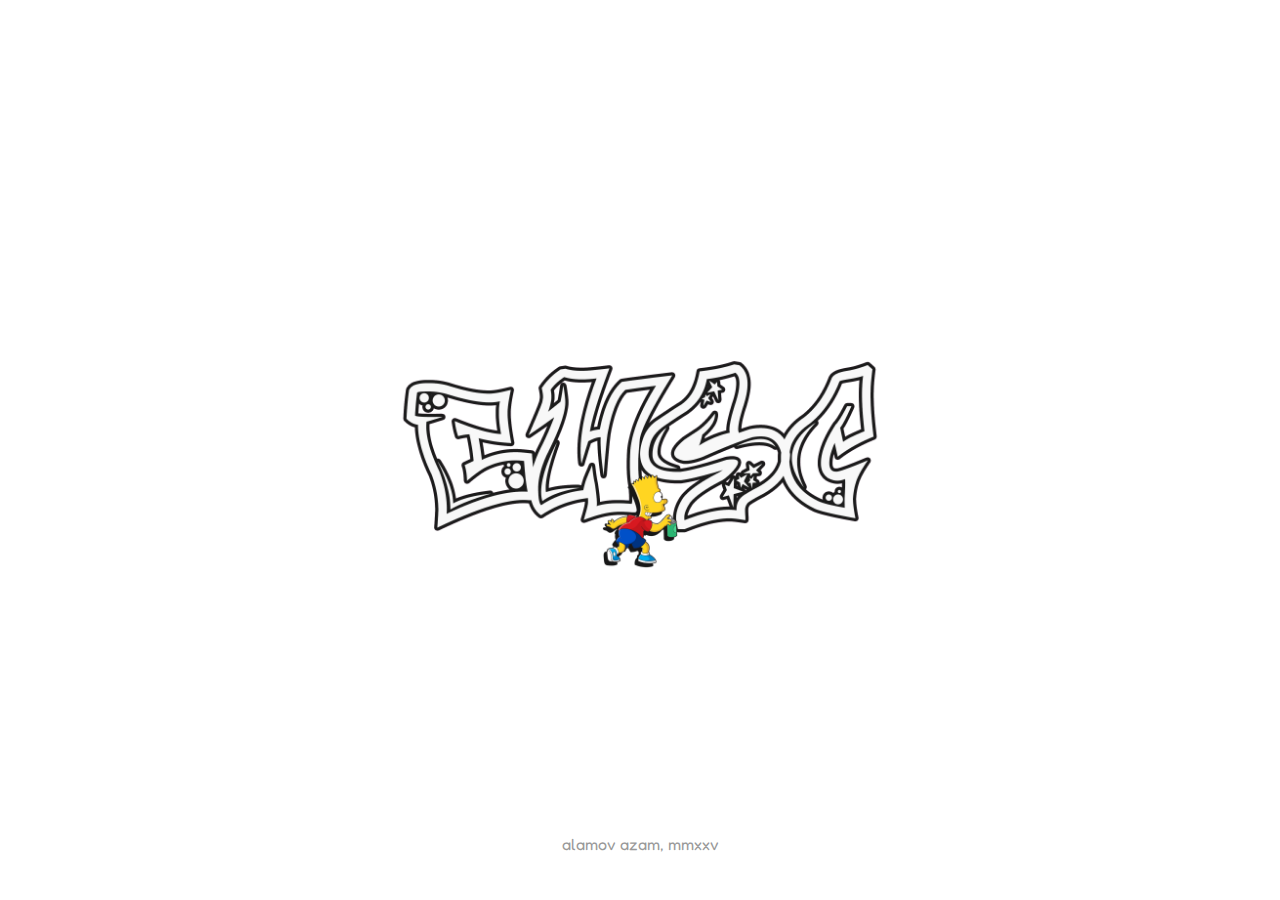
<file: index.html>
<!DOCTYPE html>

<html>

<head>
	<title>ewsc.wtf - home</title>
	<link rel="stylesheet" href="css/uikit.css" />
	<link rel="stylesheet" href="css/default.css" />
	<script src="js/uikit.min.js"></script>
	<script src="js/uikit-icons.min.js"></script>
	<link rel="shortcut icon" href="ico/logo.png" />
	<meta http-equiv="Content-Type" content="text/html; charset=utf-8">
	<meta name="viewport" content="width=device-width, initial-scale=1">
	<link rel="preconnect" href="https://fonts.googleapis.com">
    <link rel="preconnect" href="https://fonts.gstatic.com" crossorigin>
    <link href="https://fonts.googleapis.com/css2?family=Fredoka&display=swap" rel="stylesheet"> 
</head>

<body class="al-background-custom">
	<div class="uk-container uk-position-center">
		<div uk-scrollspy="cls: uk-animation-slide-bottom; target: .uk-card; delay: 400; repeat: false">
			<div class="uk-margin-remove uk-card uk-text-light uk-text-center">
				<img src="ico/fontic.png" width="500vw">
			</div>
		</div>
	</div>



	
	<div class="uk-container uk-position-bottom">
		<div uk-scrollspy="cls: uk-animation-slide-bottom; target: .uk-card; delay: 400; repeat: false">
			<footer class="uk-position-bottom uk-padding-remove">
				<div class="uk-text-muted uk-card uk-text-center uk-margin-remove-bottom"><p class="uk-margin-remove">alamov azam, mmxxv</p></div>
				<div class="uk-text-muted uk-card uk-text-center uk-margin-remove-top">
					<ul class="uk-breadcrumb">
						<li><a href="mailto:alamovazamjon@gmail.com" target="_blank">mail</a></li>
						<li><a href="https://github.com/ewsc" target="_blank">github</a></li>
						<li><a href="https://discord.com/users/775264495270232064" target="_blank">discord</a></li>
					</ul>
				</div>
			</footer>
		</div>
	</div>


</body>

</html>
</file>
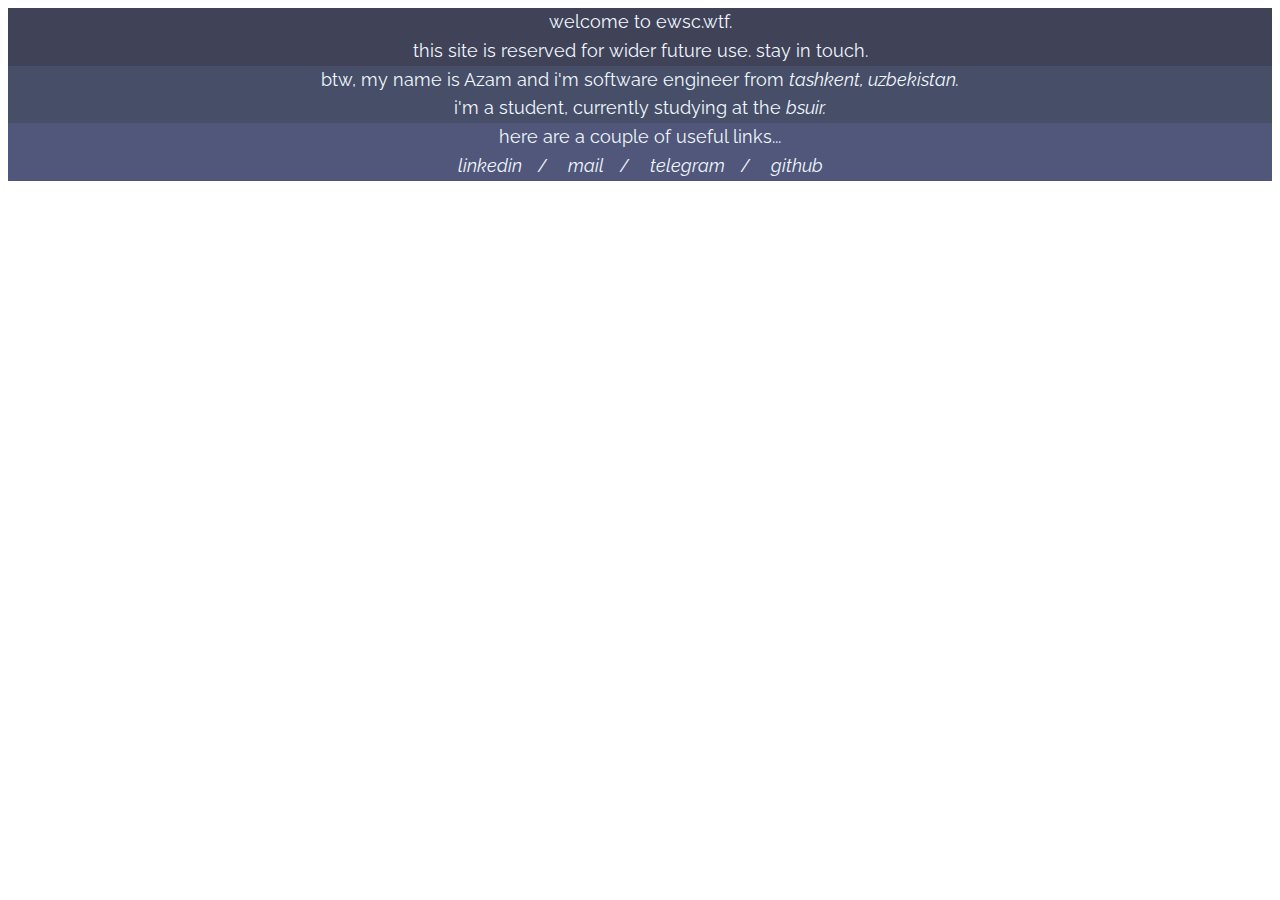
<file: v2.html>
<!DOCTYPE html>
<html lang="en">
<head>
    <meta http-equiv="Content-Type" content="text/html; charset=utf-8"/>
    <link rel="stylesheet" type="text/css" href="second/fullpage/fullpage.css"/>
    <link rel="shortcut icon" href="second/ico/logo.png"/>
    <script src="vendors/easings.min.js"></script>
    <script type="text/javascript" src="second/fullpage/fullpage.js"></script>
    <title>home - alamov.xyz</title>
    <link rel="preconnect" href="https://fonts.googleapis.com">
    <link rel="preconnect" href="https://fonts.gstatic.com" crossorigin>
    <link href="https://fonts.googleapis.com/css2?family=Raleway:wght@500&display=swap" rel="stylesheet">
    <link rel="stylesheet" href="second/css/default.css">
</head>
<body>
<div id="fullpage" class="al-main-font">
    <div class="section al-section-first">
        <div class="">welcome to ewsc.wtf.<br>this site is reserved for wider future use. stay in touch.
        </div>
    </div>
    <div class="section al-section-second">
        <div class="">btw, my name is Azam and i'm software engineer from <a
                href="https://www.google.com/maps/place/Tashkent,+Uzbekistan/@41.2827706,69.1392826,11z/data=!3m1!4b1!4m6!3m5!1s0x38ae8b0cc379e9c3:0xa5a9323b4aa5cb98!8m2!3d41.2994958!4d69.2400734!16zL20vMGZzbXk?hl=en"
                target="_blank">tashkent, uzbekistan.</a><br>i'm a student, currently studying at the
            <a href="https://bsuir.by/fksis" target="_blank">bsuir.</a>
        </div>
    </div>
    <div class="section al-section-third">
        <div class="">here are a couple of useful links...<br>
            <a href="https://www.linkedin.com/in/azam-alamov/" target="_blank">linkedin</a>&nbsp;&nbsp;&nbsp;/&nbsp;&nbsp;&nbsp;
            <a href="mailto:alamovazamjon@gmail.com" target="_blank">mail</a>&nbsp;&nbsp;&nbsp;/&nbsp;&nbsp;&nbsp;
            <a href="https://t.me/gthanksg" target="_blank">telegram</a>&nbsp;&nbsp;&nbsp;/&nbsp;&nbsp;&nbsp;
            <a href="https://github.com/ewsc" target="_blank">github</a>
        </div>
    </div>
</div>

<script>
    new Fullpage('#fullpage', {
        autoScrolling: true,
        scrollHorizontally: true,
        lazyLoading: true,
        observer: true,
        credits: {enabled: false, label: 'azam alamov, 2023', position: 'right'},
        loopBottom: true,
        loopTop: true,
        navigation: true
    });
</script>
</body>
</html>
</file>
<file: css/default.css>
.al-main-font {
    font-family: 'Raleway', sans-serif;
    text-align: center;
    font-size: 18px;
    line-height: 1.6;
}

a {
    color: aliceblue;
    text-decoration: none;
    font-style: italic;
}

a:hover {
    color: #868686;
    transition: 1000ms;
}

.al-font-light {
    color: aliceblue;
}

.al-section-first {
    background-color: #404258;
    color: aliceblue;
}

.al-section-second {
    background-color: #474E68;
    color: aliceblue;
}

.al-section-third {
    background-color: #50577A;
    color: aliceblue;
}

.al-section-fourth {
    background-color: #6B728E;
    color: aliceblue;
}
</file>
<file: second/fullpage/fullpage.css>
/*!
 * fullPage 4.0.19
 * https://github.com/alvarotrigo/fullPage.js
 *
 * @license GPLv3 for open source use only
 * or Fullpage Commercial License for commercial use
 * http://alvarotrigo.com/fullPage/pricing/
 *
 * Copyright (C) 2021 http://alvarotrigo.com/fullPage - A project by Alvaro Trigo
 */
html.fp-enabled,
.fp-enabled body {
    margin: 0;
    padding: 0;
    overflow:hidden;

    /*Avoid flicker on slides transitions for mobile phones #336 */
    -webkit-tap-highlight-color: rgba(0,0,0,0);
}
.fp-section {
    position: relative;
    -webkit-box-sizing: border-box; /* Safari<=5 Android<=3 */
    -moz-box-sizing: border-box; /* <=28 */
    box-sizing: border-box;
    height: 100%;
    display: block;
}
.fp-slide {
    float: left;
}
.fp-slide, .fp-slidesContainer {
    height: 100%;
    display: block;
}
.fp-slides {
    z-index:1;
    height: 100%;
    overflow: hidden;
    position: relative;
    -webkit-transition: all 0.3s ease-out; /* Safari<=6 Android<=4.3 */
    transition: all 0.3s ease-out;
}
.fp-table{
    display: flex;
    flex-direction: column;
    justify-content: center;
    width: 100%;
}
.fp-slidesContainer {
    float: left;
    position: relative;
}
.fp-controlArrow {
    -webkit-user-select: none; /* webkit (safari, chrome) browsers */
    -moz-user-select: none; /* mozilla browsers */
    -khtml-user-select: none; /* webkit (konqueror) browsers */
    -ms-user-select: none; /* IE10+ */
    position: absolute;
    z-index: 4;
    top: 50%;
    cursor: pointer;
    margin-top: -38px;
    -webkit-transform: translate3d(0,0,0);
    -ms-transform: translate3d(0,0,0);
    transform: translate3d(0,0,0);
}
.fp-prev{
    left: 15px;
}
.fp-next{
    right: 15px;
}
.fp-arrow{
    width: 0;
    height: 0;
    border-style: solid;
}
.fp-arrow.fp-prev {
    border-width: 38.5px 34px 38.5px 0;
    border-color: transparent #fff transparent transparent;
}
.fp-arrow.fp-next {
    border-width: 38.5px 0 38.5px 34px;
    border-color: transparent transparent transparent #fff;
}
.fp-notransition {
    -webkit-transition: none !important;
    transition: none !important;
}
#fp-nav {
    position: fixed;
    z-index: 100;
    top: 50%;
    opacity: 1;
    transform: translateY(-50%);
    -ms-transform: translateY(-50%);
    -webkit-transform: translate3d(0,-50%,0);
}
#fp-nav.fp-right {
    right: 17px;
}
#fp-nav.fp-left {
    left: 17px;
}
.fp-slidesNav{
    position: absolute;
    z-index: 4;
    opacity: 1;
    -webkit-transform: translate3d(0,0,0);
    -ms-transform: translate3d(0,0,0);
    transform: translate3d(0,0,0);
    left: 0 !important;
    right: 0;
    margin: 0 auto !important;
}
.fp-slidesNav.fp-bottom {
    bottom: 17px;
}
.fp-slidesNav.fp-top {
    top: 17px;
}
#fp-nav ul,
.fp-slidesNav ul {
  margin: 0;
  padding: 0;
}
#fp-nav ul li,
.fp-slidesNav ul li {
    display: block;
    width: 14px;
    height: 13px;
    margin: 7px;
    position:relative;
}
.fp-slidesNav ul li {
    display: inline-block;
}
#fp-nav ul li a,
.fp-slidesNav ul li a {
    display: block;
    position: relative;
    z-index: 1;
    width: 100%;
    height: 100%;
    cursor: pointer;
    text-decoration: none;
}
#fp-nav ul li a.active span,
.fp-slidesNav ul li a.active span,
#fp-nav ul li:hover a.active span,
.fp-slidesNav ul li:hover a.active span{
    height: 12px;
    width: 12px;
    margin: -6px 0 0 -6px;
    border-radius: 100%;
 }
#fp-nav ul li a span,
.fp-slidesNav ul li a span {
    border-radius: 50%;
    position: absolute;
    z-index: 1;
    height: 4px;
    width: 4px;
    border: 0;
    background: aliceblue;
    left: 50%;
    top: 50%;
    margin: -2px 0 0 -2px;
    -webkit-transition: all 0.1s ease-in-out;
    -moz-transition: all 0.1s ease-in-out;
    -o-transition: all 0.1s ease-in-out;
    transition: all 0.1s ease-in-out;
}
#fp-nav ul li:hover a span,
.fp-slidesNav ul li:hover a span{
    width: 10px;
    height: 10px;
    margin: -5px 0px 0px -5px;
}
#fp-nav ul li .fp-tooltip {
    position: absolute;
    top: -2px;
    color: #fff;
    font-size: 14px;
    font-family: arial, helvetica, sans-serif;
    white-space: nowrap;
    max-width: 220px;
    overflow: hidden;
    display: block;
    opacity: 0;
    width: 0;
    cursor: pointer;
}
#fp-nav ul li:hover .fp-tooltip,
#fp-nav.fp-show-active a.active + .fp-tooltip {
    -webkit-transition: opacity 0.2s ease-in;
    transition: opacity 0.2s ease-in;
    width: auto;
    opacity: 1;
}
#fp-nav ul li .fp-tooltip.fp-right {
    right: 20px;
}
#fp-nav ul li .fp-tooltip.fp-left {
    left: 20px;
}
.fp-auto-height.fp-section,
.fp-auto-height .fp-slide{
    height: auto !important;
}

.fp-responsive .fp-is-overflow.fp-section{
    height: auto !important;
}

/* Used with autoScrolling: false */ 
.fp-scrollable.fp-responsive .fp-is-overflow.fp-section,
.fp-scrollable .fp-section,
.fp-scrollable .fp-slide{
   /* Fallback for browsers that do not support Custom Properties */
   height: 100vh;
   height: calc(var(--vh, 1vh) * 100);
}

.fp-scrollable.fp-responsive .fp-is-overflow.fp-section:not(.fp-auto-height):not([data-percentage]),
.fp-scrollable .fp-section:not(.fp-auto-height):not([data-percentage]),
.fp-scrollable .fp-slide:not(.fp-auto-height):not([data-percentage]){
    /* Fallback for browsers that do not support Custom Properties */
    min-height: 100vh;
    min-height: calc(var(--vh, 1vh) * 100);
}

/* Disabling vertical centering on scrollable elements */
.fp-overflow{
    justify-content: flex-start;
    max-height: 100vh;
}

/* No scrollable when using auto-height */
.fp-scrollable .fp-auto-height .fp-overflow{
    max-height: none;
}

.fp-is-overflow .fp-overflow.fp-auto-height-responsive,
.fp-is-overflow .fp-overflow.fp-auto-height,
.fp-is-overflow > .fp-overflow{
    overflow-y: auto;
}
.fp-overflow{
    outline:none;
}

.fp-overflow.fp-table{
    display: block;
}

.fp-responsive .fp-auto-height-responsive.fp-section,
.fp-responsive .fp-auto-height-responsive .fp-slide{
    height: auto !important;
    min-height: auto !important;
}

/*Only display content to screen readers*/
.fp-sr-only{
    position: absolute;
    width: 1px;
    height: 1px;
    padding: 0;
    overflow: hidden;
    clip: rect(0, 0, 0, 0);
    white-space: nowrap;
    border: 0;
}

/* Customize website's scrollbar like Mac OS
Not supports in Firefox and IE */
.fp-scroll-mac .fp-overflow::-webkit-scrollbar {
    background-color: transparent;
    width: 9px;
}
.fp-scroll-mac .fp-overflow::-webkit-scrollbar-track {
    background-color: transparent;
}
.fp-scroll-mac .fp-overflow::-webkit-scrollbar-thumb {
    background-color: rgba(0,0,0,.4);
    border-radius: 16px;
    border: 4px solid transparent;
}
.fp-warning,
.fp-watermark{
    z-index: 9999999;
    position: absolute;
    bottom: 0;
}
.fp-warning,
.fp-watermark a{
    text-decoration: none;
    color: #000;
    background: rgba(255,255,255,0.6);
    padding: 5px 8px;
    font-size: 14px;
    font-family: arial;
    color: black;
    display: inline-block;
    border-radius: 3px;
    margin: 12px;
}
.fp-noscroll .fp-overflow{
    overflow: hidden;
}
</file>
<file: second/css/default.css>
.al-main-font {
    font-family: 'Raleway', sans-serif;
    text-align: center;
    font-size: 18px;
    line-height: 1.6;
}

a {
    color: aliceblue;
    text-decoration: none;
    font-style: italic;
}

a:hover {
    color: #868686;
    transition: 1000ms;
}

.al-font-light {
    color: aliceblue;
}

.al-section-first {
    background-color: #404258;
    color: aliceblue;
}

.al-section-second {
    background-color: #474E68;
    color: aliceblue;
}

.al-section-third {
    background-color: #50577A;
    color: aliceblue;
}

.al-section-fourth {
    background-color: #6B728E;
    color: aliceblue;
}
</file>
